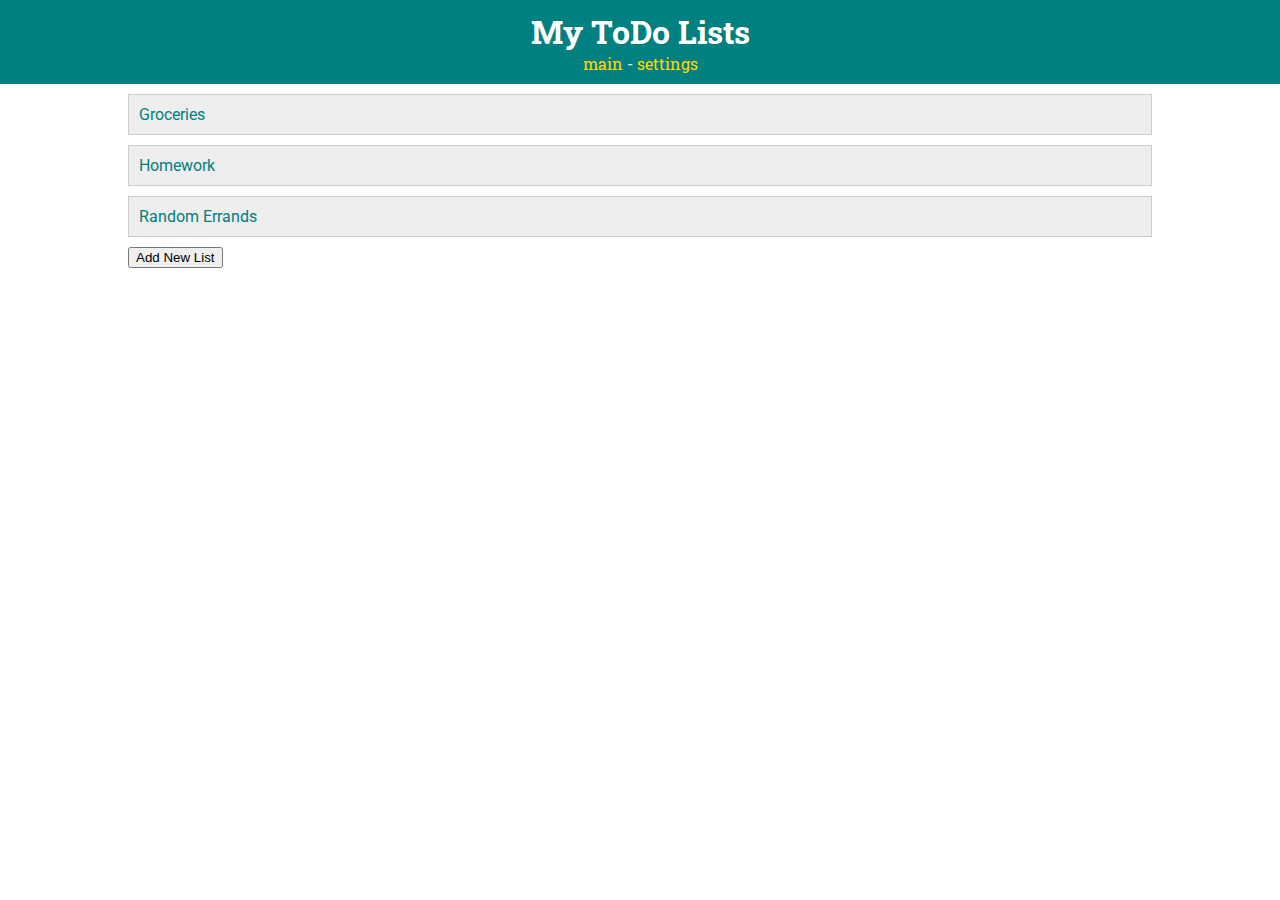
<file: index.html>
<!DOCTYPE html>
<html>
	<head>
	<!-- styles -->
	<link rel="stylesheet" type="text/css" href="style.css">
	<link href="https://fonts.googleapis.com/css?family=Roboto|Roboto+Slab"
rel="stylesheet">
	
	<!-- javascript -->
	<script src="main.js" type="text/javascript"></script>
	
	<title>ToDo App</title>
		<meta charset="UTF-8">
	</head>
	<body>

		<header>
			<h1>My ToDo Lists</h1>
			<nav>
				<a href="index.html">main</a> -
				<a href="settings.html">settings</a>
			</nav>
		</header>
		
		<div id="todo-lists">
			<div class="list">
				<a href="list.html">Groceries</a>
			</div>
			
			<div class="list">
				Homework
			</div>

			<div class="list">
				Random Errands
			</div>
			<button onclick="addNewList()">Add New List</button>
		</div>
	</body>
</html>
</file>
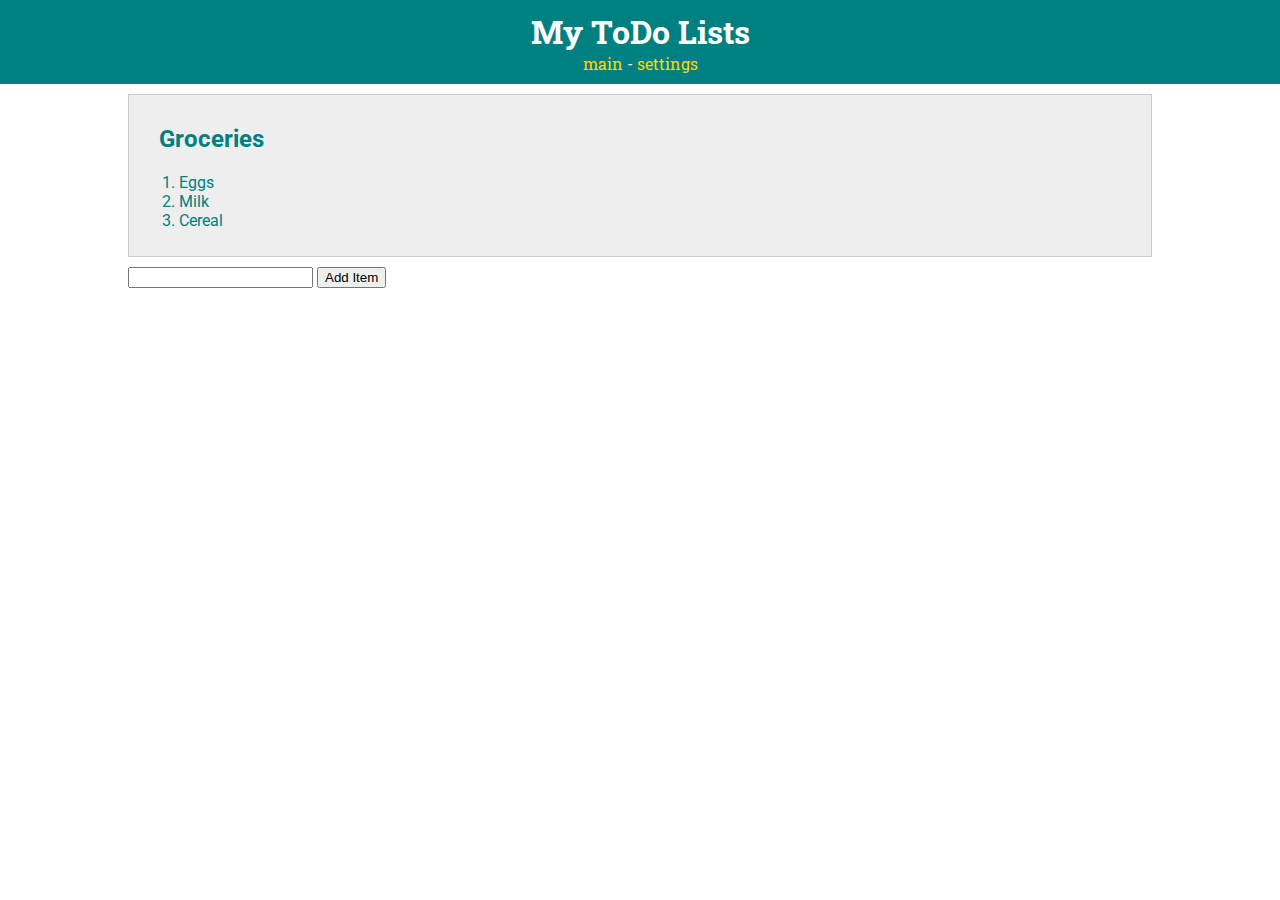
<file: list.html>
<!DOCTYPE html>
<html>
	<head>
	<!-- styles -->
	<link rel="stylesheet" type="text/css" href="style.css">
	<link href="https://fonts.googleapis.com/css?family=Roboto|Roboto+Slab"
rel="stylesheet">
	<title>ToDo App</title>
		<meta charset="UTF-8">
	</head>
	<body>
		
		<header>
			<h1>My ToDo Lists</h1>
			<nav>
				<a href="index.html">main</a> -
				<a href="settings.html">settings</a>
			</nav>
		</header>
		
		<div id="todo-lists">
			<div class="list">
				<h2 class="list-title">Groceries</h2>
				<ol>
					<li>Eggs</li>
					<li>Milk</li>
					<li>Cereal</li>
				</ol>
			</div>
			<input type="text"></input>
			<button>Add Item</button>
		</div>
	</body>
</html>
</file>
<file: style.css>
body {
	margin: 0;
	color: teal;
	font-family: 'Roboto', sans-serif;
}

/*********** HEADER ************/
header {
	text-align: center;
	padding: 10px;
	background-color: teal;
	color: white;
	font-family: 'Roboto Slab', serif;
}

h1 {
	margin: 0;
}
/*********** LISTS ************/
#todo-lists {
	margin: 0 auto;
	width: 80%;
	padding-top: 10px;
}

.list {
	padding: 10px;
	margin-bottom: 10px;
	background-color: #eeeeee;
	border: 1px solid #cccccc;
}

.list-title {
	margin-left: 20px;
}

header a {
	color: gold;
	text-decoration: none;
}

.list a {
	color: teal;
	text-decoration: none;
}
</file>
